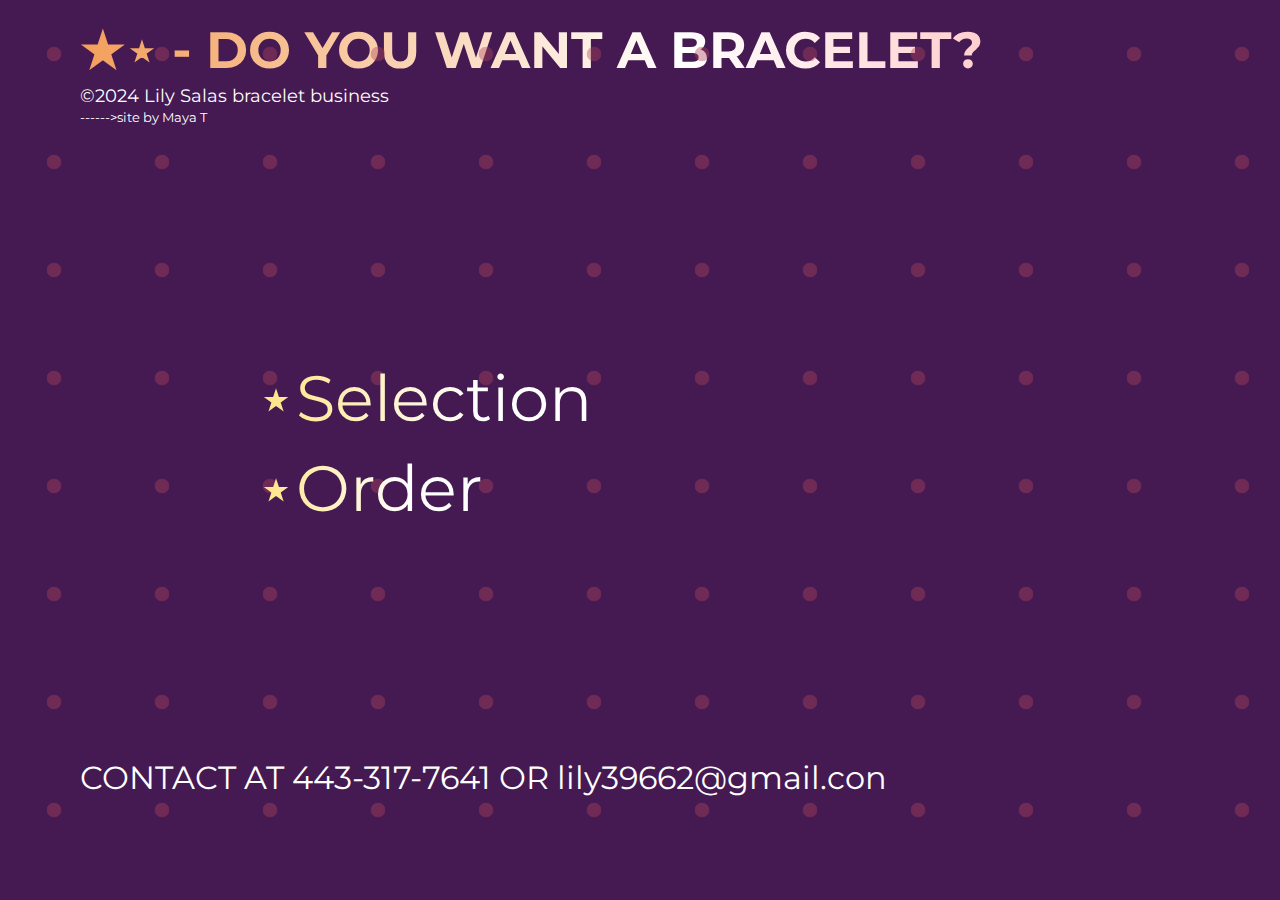
<file: index.html>
<!DOCTYPE html>
<html lang="en" dir="ltr">
    <head>
        <link rel="stylesheet" href="cool.css">
        <meta charset="utf-8">
        <title>bracelet site </title>
        <link rel="preconnect" href="https://fonts.googleapis.com">
        <link rel="preconnect" href="https://fonts.gstatic.com" crossorigin>
        <link href="https://fonts.googleapis.com/css2?family=Arvo&family=Cormorant+Garamond:wght@300&family=Inconsolata:wght@300&family=Lora&family=Montserrat:wght@400;800&family=Roboto:wght@300&family=Space+Mono&display=swap" rel="stylesheet">
    </head>




    <body> 

      <div id="haha">
        <h1 id="title"> 
          <span class="magic"> ★⋆ -  DO YOU WANT A BRACELET? </span>
        </h1>
        <p class="copyright">©2024 Lily Salas bracelet business</p>
        <p class="copyright2">------>site by Maya T</p>
      </div>

      <div id="menu">
        <div id="menu-items">
          <a href="selection.html" class="menu-item"> <span class="magic1">⋆Selection </span></a>
          <a href="order.html" class="menu-item"> <span class="magic1">⋆Order </span></a>
        </div>
          <div id="menu-background-pattern">
          </div>
      </div>



      <div>
        <p class="contact">CONTACT AT 443-317-7641 OR lily39662@gmail.con</p>
      </div>
        
    </body>




    <footer>
      <script src="index.js" charset="utf-8"></script>
    </footer>



</html>
</file>
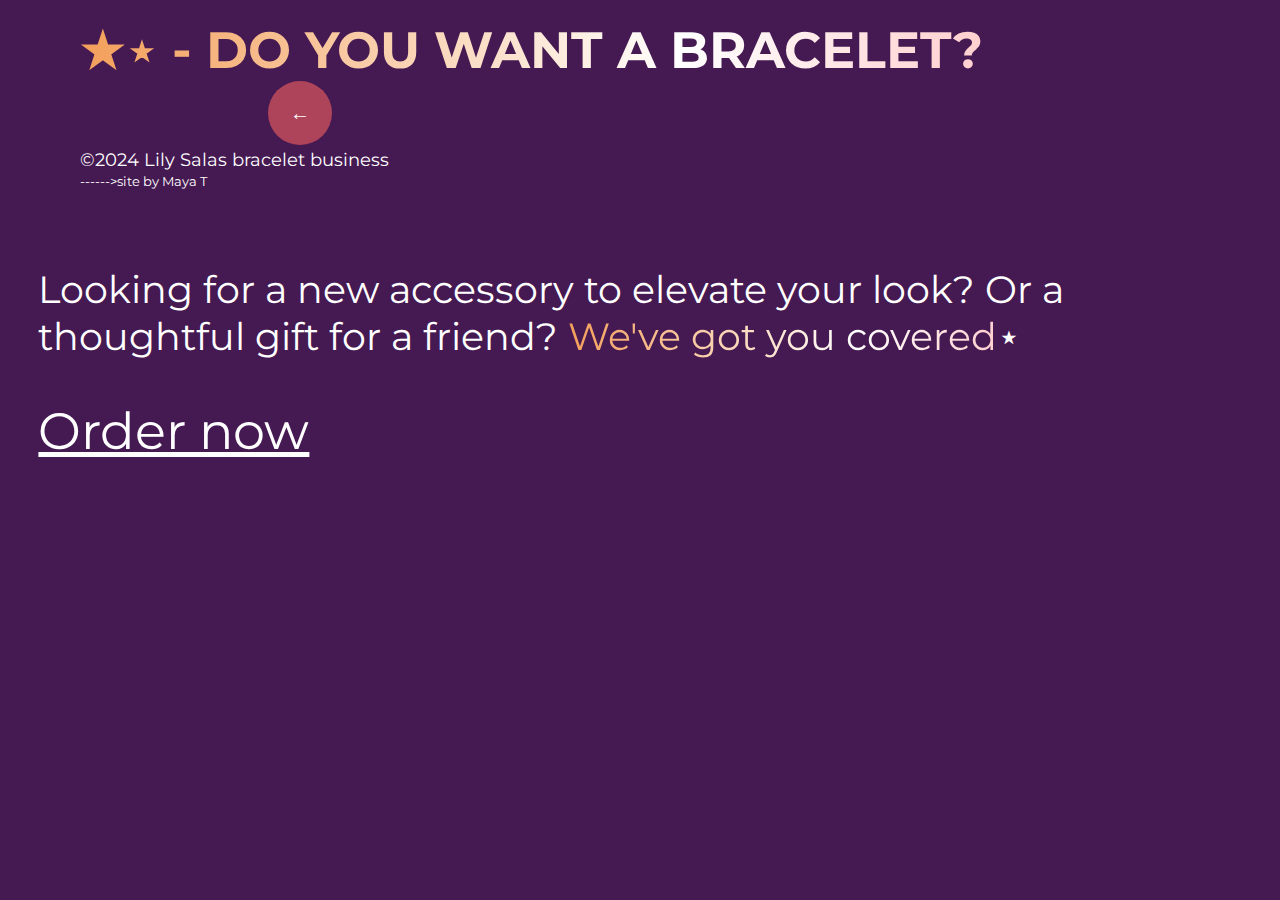
<file: order.html>
<!DOCTYPE html>
<html lang="en" dir="ltr">

<head>
  <meta charset="utf-8">
  <title>order here</title>
  <link rel="stylesheet" href="cool.css">
  <link rel="preconnect" href="https://fonts.googleapis.com">
  <link rel="preconnect" href="https://fonts.gstatic.com" crossorigin>
  <link href="https://fonts.googleapis.com/css2?family=Arvo&family=Cormorant+Garamond:wght@300&family=Inconsolata:wght@300&family=Lora&family=Montserrat:wght@400;800&family=Roboto:wght@300&family=Space+Mono&display=swap" rel="stylesheet">
</head>

<body>
 
  <div class="top-select">

    <h1 id="title">
      <span class="magic"> ★⋆ -  DO YOU WANT A BRACELET?</span>
    </h1>

    <button class="menubtn" onClick="location.href='index.html'"> ←  </button>

    <p class="copyright">©2024 Lily Salas bracelet business</p>
    <p class="copyright2">------>site by Maya T</p>
  </div>

  <div class="order-here-now">
    <p class="top-caption"> Looking for a new accessory to elevate your look? Or a thoughtful gift for a friend?
      <span class="magic"> We've got you covered</span>⋆</p>
      <a href="https://docs.google.com/forms/d/1Oi0z4DFWzv5oAKpDHWEUx8kx-wQ_05xKpqkfJDnTdF8/viewform?edit_requested=true" class="order-link"> Order now </a>
  </div>


</body>


<footer>
  <script src="index.js" charset="utf-8"></script>
</footer>


</html>
</file>
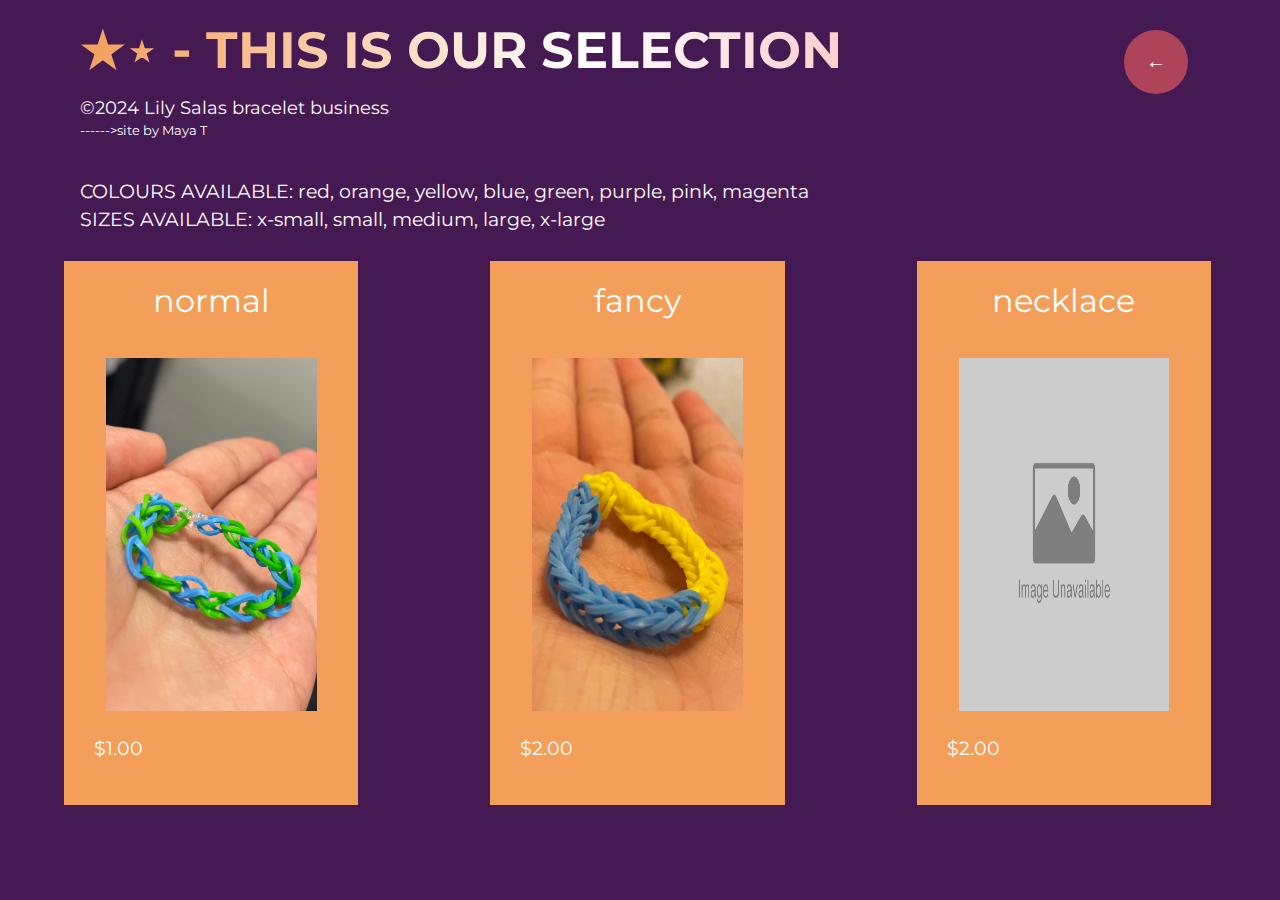
<file: selection.html>
<!DOCTYPE html>
<html lang="en" dir="ltr">

<head>
    <meta charset="utf-8">
    <title>our selection</title>
    <link rel="stylesheet" href="cool.css">
    <link rel="preconnect" href="https://fonts.googleapis.com">
    <link rel="preconnect" href="https://fonts.gstatic.com" crossorigin>
    <link href="https://fonts.googleapis.com/css2?family=Arvo&family=Cormorant+Garamond:wght@300&family=Inconsolata:wght@300&family=Lora&family=Montserrat:wght@400;800&family=Roboto:wght@300&family=Space+Mono&display=swap" rel="stylesheet">
</head>

<body>

    <div class="top-select">


        <h1 id="title">
        <span class="magic"> ★⋆ -  THIS IS OUR SELECTION</span>
        </h1>

        <button class="menubtn" onClick="location.href='index.html'"> ← </button>
        <p class="copyright">©2024 Lily Salas bracelet business</p>
        <p class="copyright2">------>site by Maya T</p>
        <!--
        <h1 id="title1">
            <span class="magic"> ⋆⋆⋆ THIS IS OUR SELECTION</span>
        </h1>
-->
    </div>

    <p class="available"> COLOURS AVAILABLE: red, orange, yellow, blue, green, purple, pink, magenta</p>
    <p class="available1"> SIZES AVAILABLE: x-small, small, medium, large, x-large</p>

    <div class="theselection">
        <div class="option">
            <p class="brac-type">normal</p>
            <img class="image" src="normal-bracelet-image.jpg" draggable="false"/>
            <p class="brac-info">$1.00</p>

        </div>
        <div class="option">
            <p class="brac-type">fancy</p>
            <img class="image" src="fishtail-bracelet-image.jpg" draggable="false"/>
            <p class="brac-info">$2.00</p>

        </div>
        <div class="option">
            <p class="brac-type">necklace</p>
            <img class="image" src="image-unavailable .jpeg" draggable="false"/>
            <p class="brac-info">$2.00</p>

        </div>
    </div>

</body>








<footer>
    <script src="index.js" charset="utf-8"></script>
</footer>


</html>
</file>
<file: cool.css>
body {
  background-color: #451952;
  overflow: hidden;
  display: inline;
}

#menu {
  align-items: center;
  display: flex;
  height: 70vh;
  width: 50vw;
}

#menu-items {
  margin-left: clamp(4rem, 20vw, 48rem);
  position: relative;
  z-index: 2;
}

#menu[data-active-index="0"] > #menu-background-pattern {
  background-position: 0% -25%;
}

#menu[data-active-index="1"] > #menu-background-pattern {
  background-position: 0% -50%;
}

#menu[data-active-index="2"] > #menu-background-pattern {
  background-position: 0% -75%;
}

#menu[data-active-index="3"] > #menu-background-pattern {
  background-position: 0% -100%;
}


 #menu-background-pattern {
  background-image: radial-gradient(
    rgb(174, 68, 90) 9%, 
    transparent 10%
  );
  background-position: 0% 0%;
  background-size: 12vmin 12vmin;
  height: 100vh;
  left: 0px;
  position: absolute;
  top: 0px;
  transition: opacity 800ms ease, 
    background-size 800ms ease,
    background-position 800ms ease;
  width: 100vw;
  z-index: 1;
  opacity: 40%
} 



#menu-items:hover ~ #menu-background-pattern {
  background-size: 11vmin 11vmin;
  opacity: 0.5;
}


#menu-items:hover > .menu-item {
  opacity: 0.3;
}

#menu-items:hover > .menu-item:hover {
  opacity: 1; 
}

.menu-item {
  color: white;
  cursor: pointer;
  display: block;
  font-family: 'Montserrat', sans-serif;
  font-size: clamp(2rem, 5vw, 5rem);
  padding: clamp(0.25rem, 0.5vw, 1rem) 0rem;
  text-decoration: none;
  transition: opacity 400ms ease;
}

#title {
    color: white;
    display: inline;
    font-family: 'Montserrat', sans-serif;
    font-size: clamp(2rem, 4vw, 4rem);
    text-decoration: none;
    padding-left: clamp(5rem, 3rem, 3rem);


}

.haha1 {
  display: inline;
}


.menubtn {
  display: inline; 
  margin-left: 300px;
  height: 4rem;
  width: 4rem;
  transform: translateX(-50%);
  background-color: rgb(174, 68, 90);
  border: none;
  border-radius: 5rem;
  outline: none;
  cursor: pointer;
  transition: transform, background-color;
  transition-timing-function: ease;
  transition-duration: 400ms;
  font-size: 20px;
  color: white;
}



.menubtn:hover {
  transform: translateX(-50%) scale(1.20);
  background-color: #F39F5A;

}

@keyframes background-pan {
  from {
    background-position: 0% center;
  }
  
  to {
    background-position: 200% center
  }
}


.magic {
  animation: background-pan 3s linear infinite;
  background: linear-gradient( 
    to right, 
    #F39F5A,
    white, 
    #FF9F9F,
    #F39F5A
  );
  background-size: 200%;
  white-space: nowrap; 
  background-clip: text;
  -webkit-text-fill-color: transparent; 
}

.magic1:hover {
  animation: background-pan 1.7s linear infinite;
  background: linear-gradient( 
    to right, 
    #F39F5A,
    white, 
    white,
    #F39F5A
  );
  background-size: 200%;
  white-space: nowrap; 
  background-clip: text;
  -webkit-text-fill-color: transparent; 
}

.magic1 {
  animation: background-pan 4s linear infinite;
  background: linear-gradient( 
    to right, 
    #FFE382,
    white, 
    white,
    #FFE382
  );
  background-size: 200%;
  white-space: nowrap; 
  background-clip: text;
  -webkit-text-fill-color: transparent; 
}

.top-caption {
  color: white;
  display: block;
  font-family: 'Montserrat', sans-serif;
  font-size: clamp(2rem, 3vw, 3rem);
  padding-left: clamp(2rem, 3vw, 3rem);
  padding-top: clamp(2rem, 3vw, 3rem);

}

.order-link {
  color: white;
  display: block;
  font-family: 'Montserrat', sans-serif;
  font-size: clamp(3rem, 4vw, 4rem);
  padding-left: clamp(2rem, 3vw, 3rem);
  transition: transform, color;
  transition-timing-function: ease;
  transition-duration: 400ms;
}

.order-link:hover {
  color: #F39F5A;
}

.copyright {
  color: white;
  display: block;
  font-family: 'Montserrat', sans-serif;
  font-size: clamp(1rem, 1.4vw, 1.4rem);
  padding-left: clamp(5rem, 3rem, 3rem);
  margin-block-start: 0.2em;
  margin-block-end: 0.3rem;
}

.copyright2 {
  color: white;
  display: block;
  font-family: 'Montserrat', sans-serif;
  font-size: clamp(0.5rem, 1vw, 1rem);
  padding-left: clamp(5rem, 3rem, 3rem);
  margin-block-start: 0.2em;
  margin-block-end: 0.2em;
}

.theselection {
  display: block; 
}

.option {
  background-color: #F39F5A;
  padding: 20px;
  padding-left: 30px;
  padding-right: 30px;
  display: inline-block;
  width: 23%;
  box-sizing: border-box;
  height: 34rem;
  margin: 5%;
  margin-top: 1.6rem;
}

.image {
  display: inline-block;
  width: 90%;
  box-sizing: border-box;
  height: 70%;
  margin: 5%;
  margin-top: 1.6rem;

}

.brac-type {
  color: white;
  display: block;
  font-family: 'Montserrat', sans-serif;
  font-size: clamp(2rem, 1.5vw, 1.5rem);
  margin-block-start: 0em;
  margin-block-end: 0.4em;
  text-align: center;
}

.brac-info {
  color: white;
  display: block;
  font-family: 'Montserrat', sans-serif;
  font-size: clamp(0.8rem, 1.5vw, 1.5rem);
  margin-block-end: 1em;
  margin-block-start: 0.5em;
}

#title1 {
  color: white;
  display: inline;
  font-family: 'Montserrat', sans-serif;
  font-size: clamp(2rem, 2.5vw, 2.5rem);
  text-decoration: none;
  margin-left: clamp(5rem, 3rem, 3rem);
}

.available {
  color: white;
  display: block;
  font-family: 'Montserrat', sans-serif;
  font-size: clamp(1rem, 1.5vw, 1.5rem);
  padding-left: clamp(5rem, 3rem, 3rem);
  padding-top: 2rem;
  margin-block-start: 0.5em;
  margin-block-end: 0.2em;
}

.available1 {
  color: white;
  display: block;
  font-family: 'Montserrat', sans-serif;
  font-size: clamp(1rem, 1.5vw, 1.5rem);
  padding-left: clamp(5rem, 5rem, 5rem);
  margin-block-start: 0.2em;
  margin-block-end: 0.2em;
}

.contact {
  color: white;
  display: inline;
  font-family: 'Montserrat', sans-serif;
  font-size: clamp(2rem, 2.5vw, 2.5rem);
  text-decoration: none;
  padding-left: clamp(5rem, 3rem, 3rem);
}
</file>
